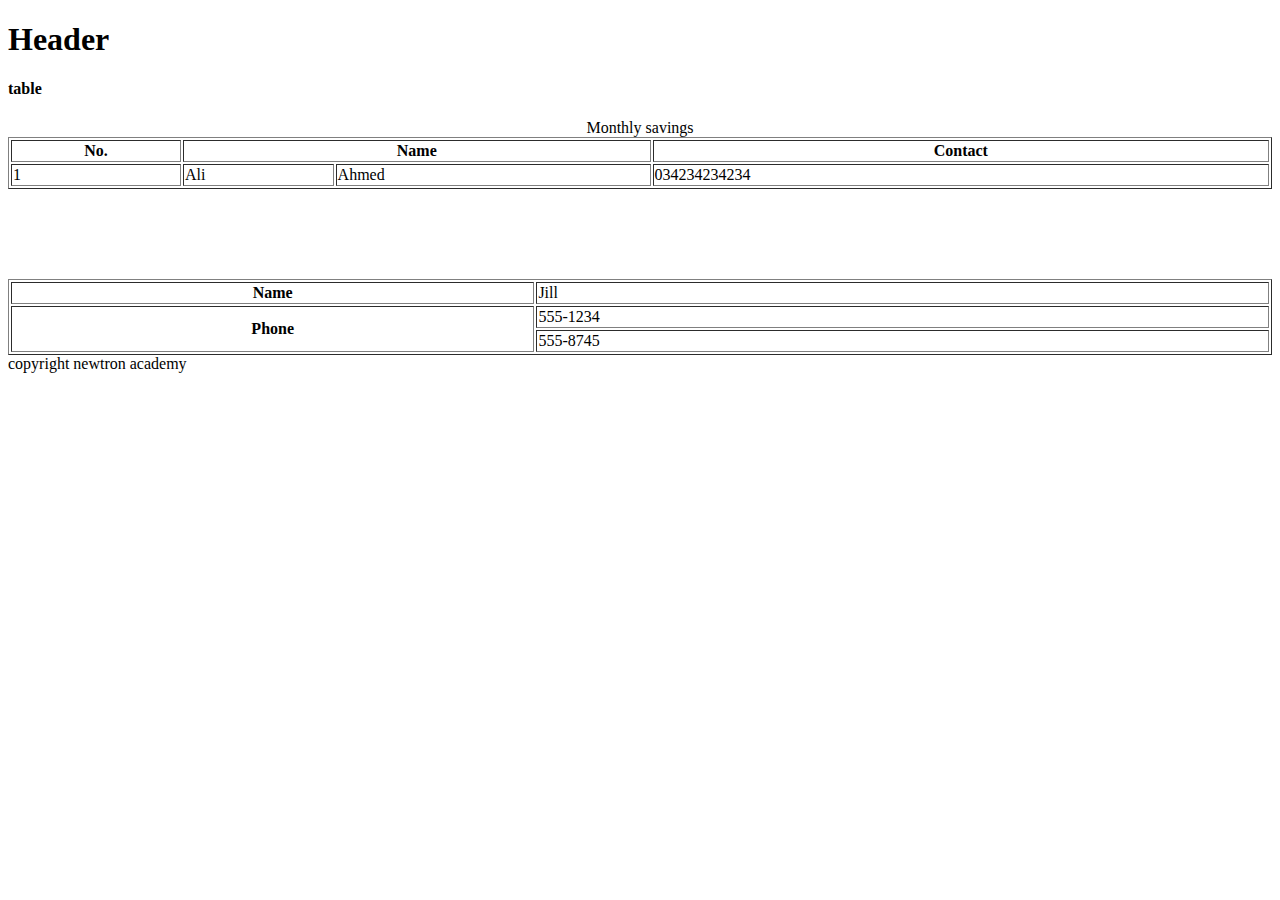
<file: Class 2/index.html>
<!DOCTYPE html>
<html lang="en">
<head>
    <meta charset="UTF-8">
    <meta name="viewport" content="width=device-width, initial-scale=1.0">
    <title>Clas 2</title>
</head>
<body>
    <header>
        <h1>Header</h1>
    </header>
    <main>
        <!-- <p>Lorem ipsum dolor, sit amet consectetur adipisicing elit. Sed repudiandae cupiditate facilis nisi aut, fugiat qui natus vitae voluptate ad deserunt dolorum sapiente reprehenderit! Consequuntur quos numquam reprehenderit quam voluptas.</p>
        <p>Lorem ipsum dolor sit amet consectetur adipisicing elit. Laboriosam placeat quibusdam natus, corporis ut quisquam ex voluptate veniam autem ducimus libero enim assumenda magni laudantium saepe illum. Ipsa, animi quae.</p>
    <a href="https://www.bbc.com/news/articles/cvg838qq7zqo" target="_blank"><img src="https://picsum.photos/seed/picsum/200/300" alt="dummy iamges"></a>
        <div class="newtron-text"><p>newtron</p></div>
        <h3>span tag</h3>
        <span>Hello</span><span>Eden!</span>
        <h4>HTML Lists</h4>
        <h5>Fruits</h5>
        <ul>
           <li>Apple</li>
           <li>Oranges</li>
           <li>Banana</li>
       
        </ul>
        <h5>Steps</h5>
        <ol>
            <li>Step 1</li>
            <li>Step 2</li>
            <li>Step 3</li>
        </ol> -->
        <h4>table</h4>

        <table border="1" style="width:100%">
            <!-- <tr>
                <td>No.</td>
                <td>Name</td>
                <td>Contact</td>
            </tr> -->
            <caption>Monthly savings</caption>
            <thead>    <tr>
                <th>No.</th>
                <th colspan="2">Name</th>
                <th>Contact</th>
            </tr></thead>
        <tbody>
            <tr>
                <td>1</td>
                <td>Ali</td>
                <td>Ahmed</td>
                <td>034234234234</td>
            </tr>

          

        </tbody>
        </table>
<br>
<br>
<br>
<br><br>
        <table style="width:100%" border="1">
            <tr>
              <th>Name</th>
              <td>Jill</td>
            </tr>
            <tr>
              <th rowspan="2">Phone</th>
              <td>555-1234</td>
            </tr>
            <tr>
              <td>555-8745</td>
            </tr>
          </table>
    </main>
    <footer>
        copyright newtron academy
    </footer>



</body>
</html>
</file>
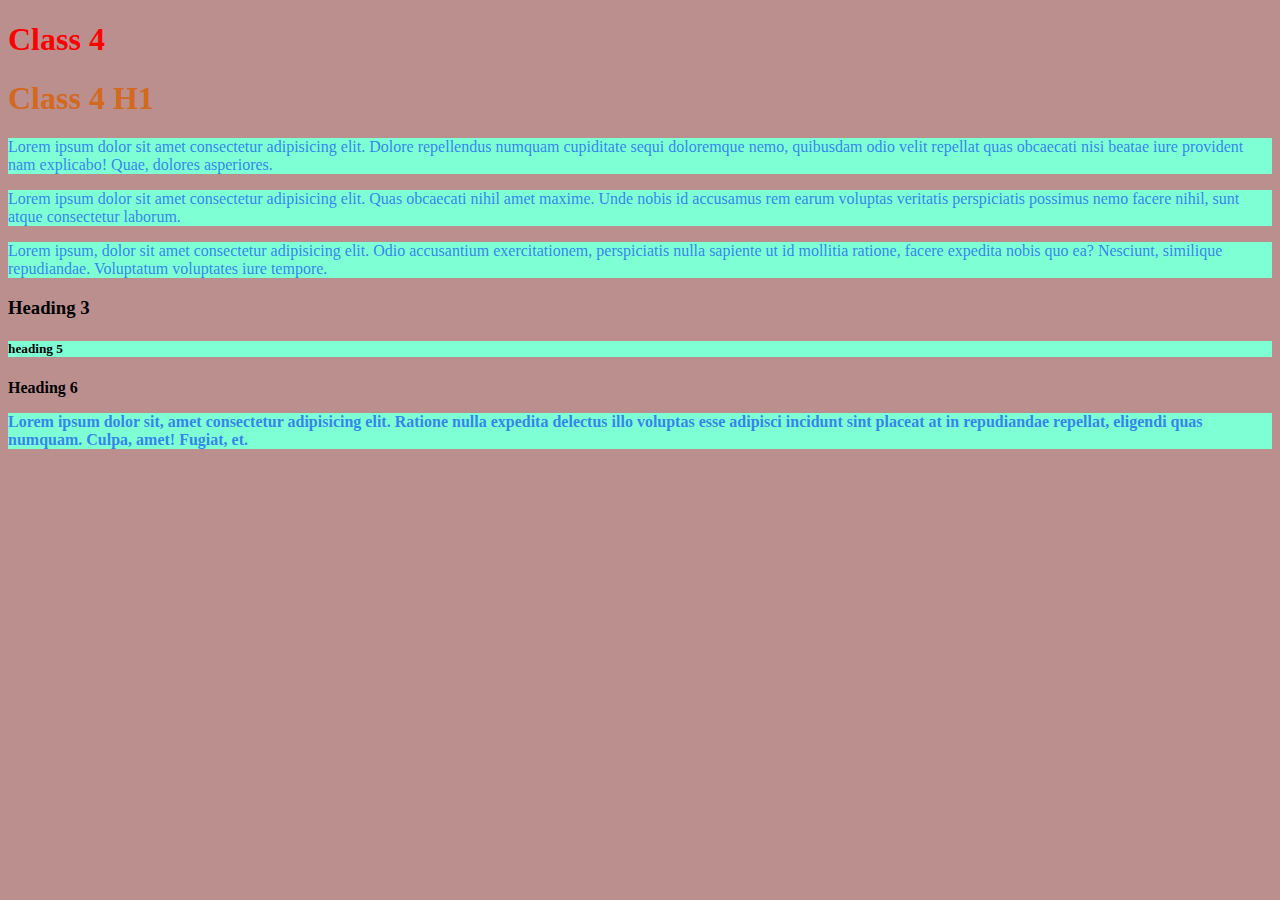
<file: Class 4/index.html>
<!DOCTYPE html>
<html lang="en">
<head>
    <meta charset="UTF-8">
    <meta name="viewport" content="width=device-width, initial-scale=1.0">
    <title>Class 4</title>
    <!--  internal CSS -->
    <!-- <style>
            h1,h3,h5 {
               color: palegreen; 
            }
            h2,h4 {
               color: royalblue; 
            }
            p {
                color: darkorange;
                background-color: blue;
            }
            div {
                background-color: chocolate;
            }
            
    </style> -->
    <!-- external css -->
    <link rel="stylesheet" href="style.css">
    <!-- <link rel="stylesheet" href="./styles/main.css"> -->
</head>
<body>
    <h1 id="heading-main">Class 4</h1>

    <h1>Class 4 H1</h1>
    <p class="para-class">Lorem ipsum dolor sit amet consectetur adipisicing elit. Dolore repellendus numquam cupiditate sequi doloremque nemo, quibusdam odio velit repellat quas obcaecati nisi beatae iure provident nam explicabo! Quae, dolores asperiores.</p>
    <p class="para-class">Lorem ipsum dolor sit amet consectetur adipisicing elit. Quas obcaecati nihil amet maxime. Unde nobis id accusamus rem earum voluptas veritatis perspiciatis possimus nemo facere nihil, sunt atque consectetur laborum.</p>
    <p class="para-class">Lorem ipsum, dolor sit amet consectetur adipisicing elit. Odio accusantium exercitationem, perspiciatis nulla sapiente ut id mollitia ratione, facere expedita nobis quo ea? Nesciunt, similique repudiandae. Voluptatum voluptates iure tempore.</p>
    <h3>Heading 3</h3>
    <h5 class="para-class">heading 5</h5>
    <h4>Heading 6</h>
    <div><p class="para-class">
        Lorem ipsum dolor sit, amet consectetur adipisicing elit. Ratione nulla expedita delectus illo voluptas esse adipisci incidunt sint placeat at in repudiandae repellat, eligendi quas numquam. Culpa, amet! Fugiat, et.
    </p></div>
</body>
</html>
</file>
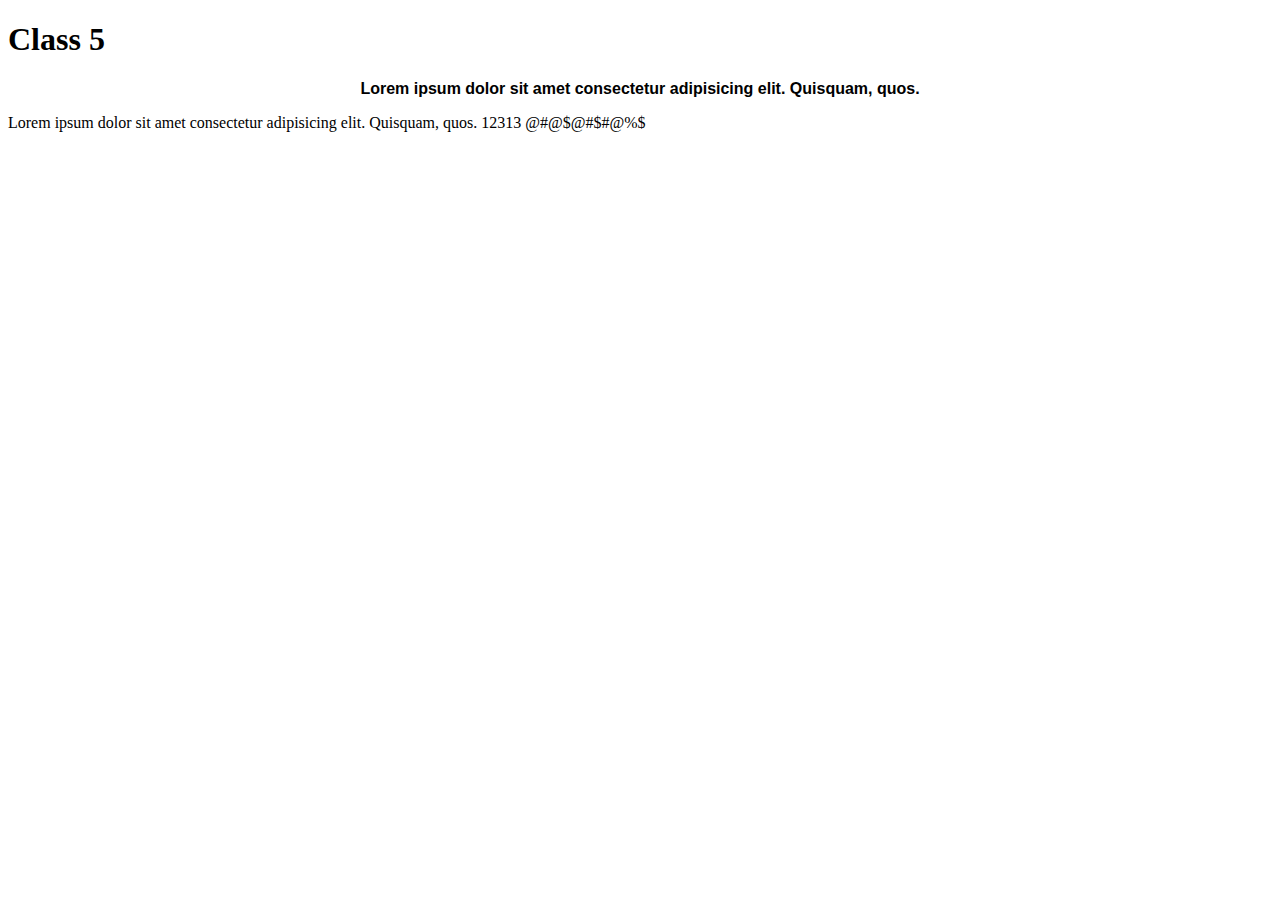
<file: Class 5/index.html>
<!DOCTYPE html>
<html lang="en">
<head>
    <meta charset="UTF-8">
    <meta name="viewport" content="width=device-width, initial-scale=1.0">
    <title>Document</title>
    <link rel="stylesheet" href="style.css">
</head>
<body>
    <h1>Class 5</h1>
    <p class="main-para">Lorem ipsum dolor sit amet consectetur adipisicing elit. Quisquam, quos.</p>
    <p>Lorem ipsum dolor sit amet consectetur adipisicing elit. Quisquam, quos. 12313 @#@$@#$#@%$ </p>
    
</body>
</html>
</file>
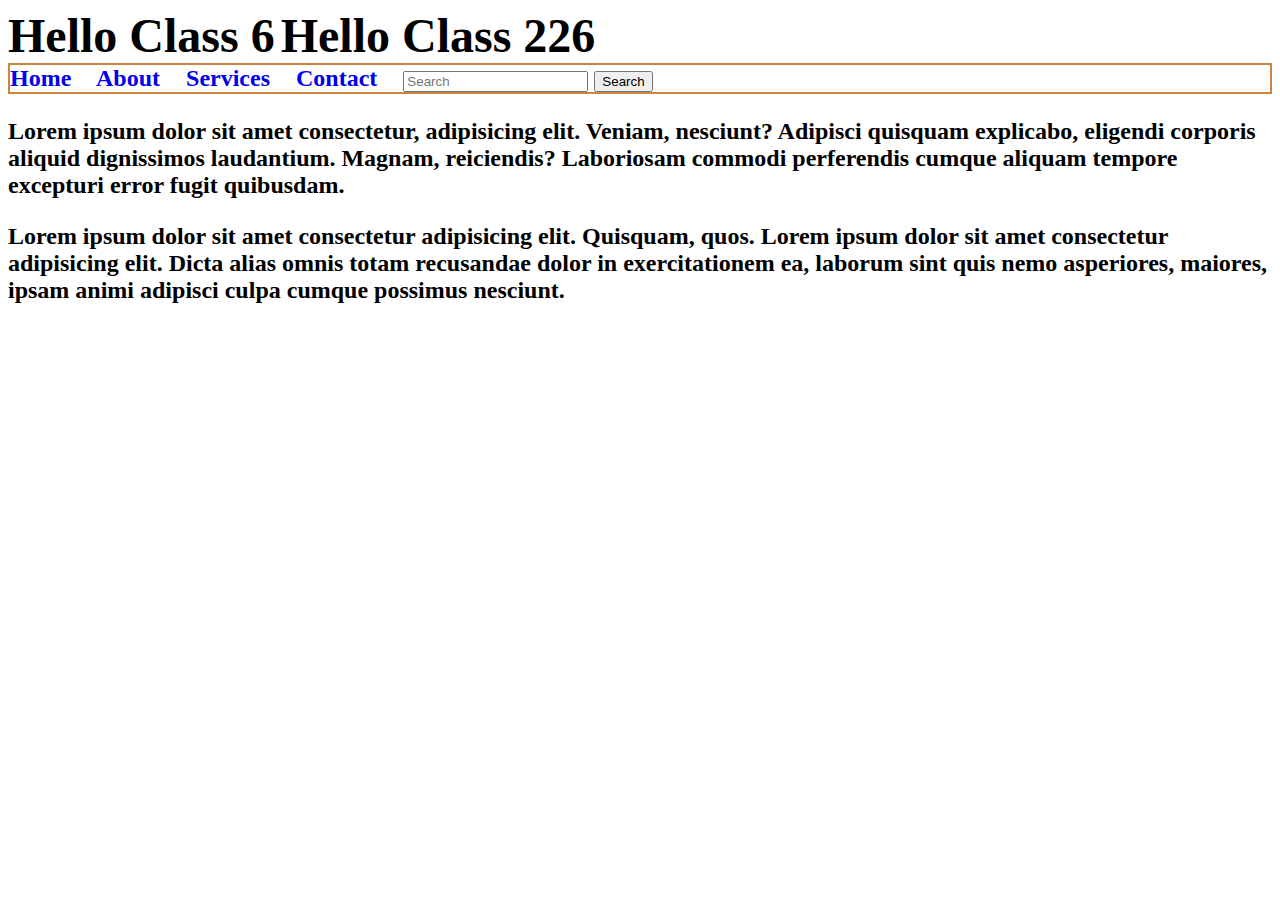
<file: Class 6/index.html>
<!DOCTYPE html>
<html lang="en">
<head>
    <meta charset="UTF-8">
    <meta name="viewport" content="width=device-width, initial-scale=1.0">
    <title>Class 5</title>
    <link rel="preconnect" href="https://fonts.googleapis.com">
    <link rel="preconnect" href="https://fonts.gstatic.com" crossorigin>
    <link href="https://fonts.googleapis.com/css2?family=Rouge+Script&display=swap" rel="stylesheet">
    <link rel="stylesheet" href="style.css">
</head>
<body>
    <!-- <h1 class="heading">Hello CLASS 6</h1> -->
    <!-- <div class="main-div">
        <p>Lorem ipsum dolor sit amet consectetur adipisicing elit. Quisquam, quos. Lorem ipsum dolor sit amet consectetur adipisicing elit. Dicta alias omnis totam recusandae dolor in exercitationem ea, laborum sint quis nemo asperiores, maiores, ipsam animi adipisci culpa cumque possimus nesciunt.</p>    
    </div> -->
    <h1>Hello Class 6</h1>
    <h1 style="display: none;">Hello Class 6</h1>
    <h1 >Hello Class 226</h1>
    <nav class="nav-bar"> 
        <a href="#">Home</a>  
        <a href="#">About</a> 
        <a href="#">Services</a> 
        <a href="#">Contact</a> 
        <span><input type="text" placeholder="Search">  
        <input type="button" value="Search">
        </span>

        </nav>
        <div id="outer">
            <p>Lorem ipsum dolor sit amet consectetur, adipisicing elit. Veniam, nesciunt? Adipisci quisquam explicabo, eligendi corporis aliquid dignissimos laudantium. Magnam, reiciendis? Laboriosam commodi perferendis cumque aliquam tempore excepturi error fugit quibusdam.</p>
            <div id="inner">
                <p>Lorem ipsum dolor sit amet consectetur adipisicing elit. Quisquam, quos. Lorem ipsum dolor sit amet consectetur adipisicing elit. Dicta alias omnis totam recusandae dolor in exercitationem ea, laborum sint quis nemo asperiores, maiores, ipsam animi adipisci culpa cumque possimus nesciunt.</p>
            </div>
        </div>

</body>
</html>
</file>
<file: Class 4/style.css>
*{
    background-color:rosybrown;
}
h1{

    color: chocolate;
}
p{
    /* color:rgb(127 0 165); */
    color: #2469f2d2;
}
#heading-main{
    color: red;
}
.para-class{
    background-color: aquamarine;
}
</file>
<file: Class 5/style.css>
.main-para{
 text-align: center;
 /* text-decoration: underline; */
 /* text-decoration: overline; */
 /* text-decoration: line-through; */
 font-weight: 900;
 /* https://www.w3schools.com/cssref/playdemo.php?filename=playcss_font-family */
 font-family: Arial, Helvetica, sans-serif;
}
</file>
<file: Class 6/style.css>
body {
    /* font-family: 'Rouge Script', cursive; */
    font-weight: 900;
    font-style: normal;
    font-size: 24px;
    /* text-transform: uppercase; */
    /* text-transform: lowercase; */
    /* text-transform: capitalize;  */
    text-transform: none;
}
.heading {    border: 1px solid red;
    height: 100px;
    width: 400px;
    padding: 50px;
    margin: 50px;}

    .main-div{
        /* border: width style color */
        /* border: 1px solid blue; */
        height: 200px;
        width: 100%;
        /* padding: 50px; */
        /* padding-left: 20px; */
        /* padding-left: 20px;
        padding-top: 5px;
        padding-right: 5px;
        padding-bottom: 10px */
        /* padding: top right bottom left */
        /* padding: 10px 5px 10px 5px; */
        border: 5px solid purple;
        border-radius: 10px;
    }
.nav-bar{
    border: 2px solid peru;
}
.nav-bar > a{
    margin-right: 20px;
    text-decoration: none;
}
h1{
    display: inline;
}
</file>
